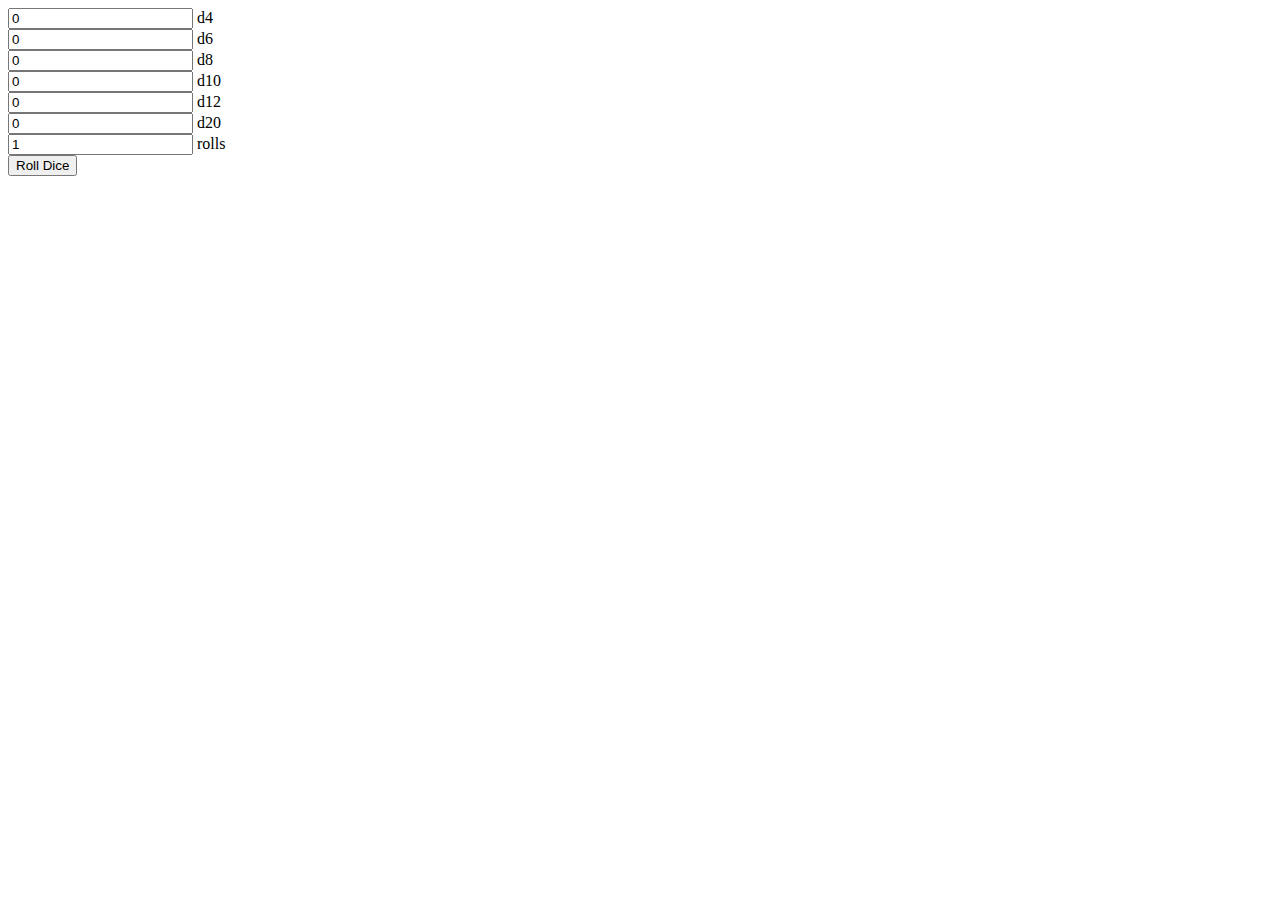
<file: Dice/Dice.html>
<html>

<head>
	<script src="Dice.js"></script>
</head>

<body>

	<input type="number" class="dice" id="4" min="0" value="0">
	<label for="4">d4</label><br>
	<input type="number" class="dice" id="6" min="0" value="0">
	<label for="6">d6</label><br>
	<input type="number" class="dice" id="8" min="0" value="0">
	<label for="8">d8</label><br>
	<input type="number" class="dice" id="10" min="0" value="0">
	<label for="10">d10</label><br>
	<input type="number" class="dice" id="12" min="0" value="0">
	<label for="12">d12</label><br>
	<input type="number" class="dice" id="20" min="0" value="0">
	<label for="20">d20</label><br>

	<input type="number" id="rolls" min="1" value="1">
	<label for="rolls">rolls</label><br>

	<button onclick="getInput()">Roll Dice</button>

</body>

</html>
</file>
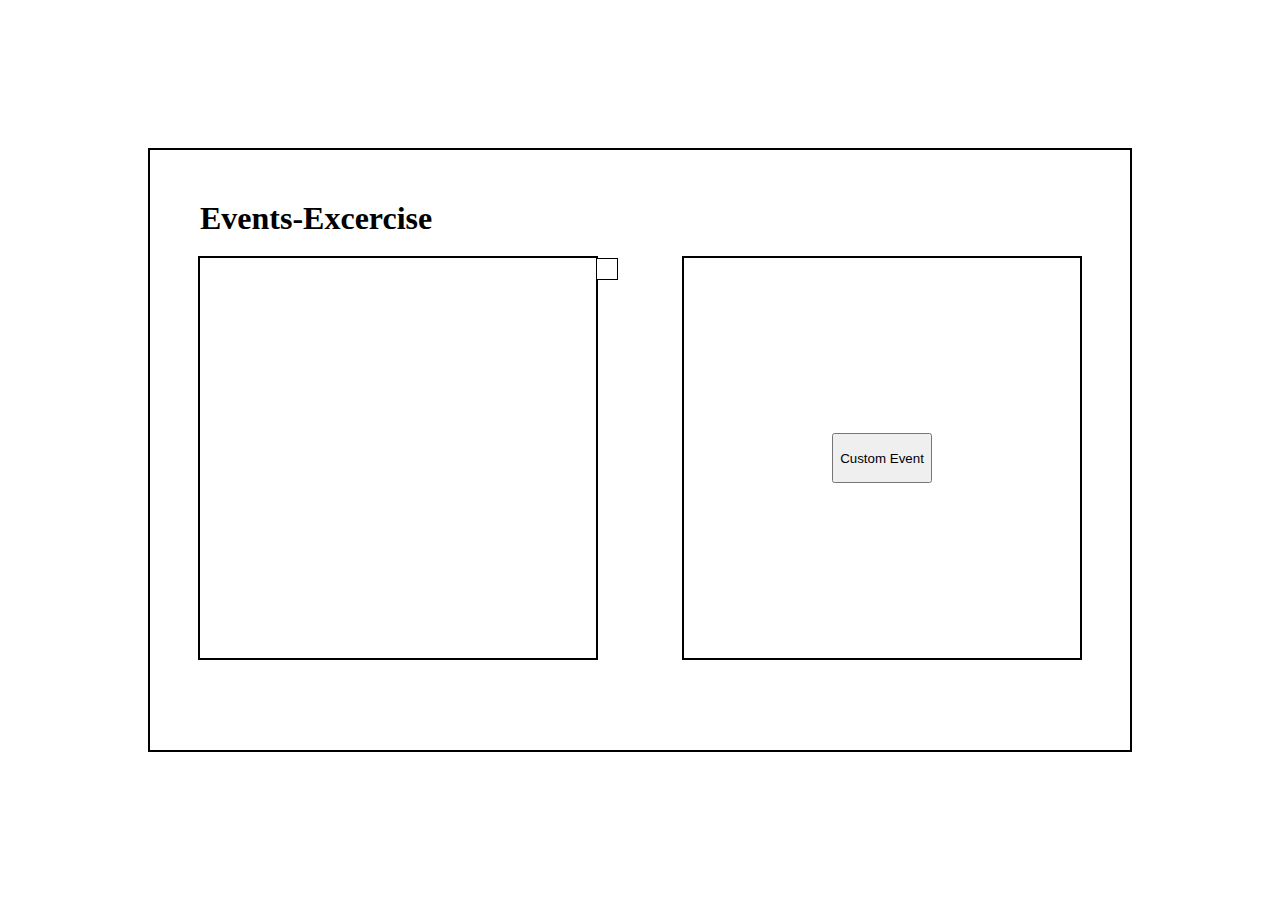
<file: EventInspector/EventInspector.html>
<html>
	<head>
		<link rel="stylesheet" href="EventInspector.css">
		<script src="EventInspector.js"></script>
	</head>
	<body>
		<h1>Events-Excercise</h1>
		<div name="div0">

		</div>
		<div name="div1">
			<button>Custom Event</button>
		</div>
		<span id="tooltip"></span>
	</body>
</html>
</file>
<file: EventInspector/EventInspector.css>
:root {
	--x: 0.5;
	--y: 0.5;
}

body {
	margin: 150px;
	padding: 50px;
	outline: 2px solid black;
}

div[name="div0"] {
	float: left;
	width: 45%;
	height: 80%;
	outline: 2px solid black;
}

div[name="div1"] {
	float: right;
	width: 45%;
	height: 80%;
	outline: 2px solid black;
	display: flex;
	align-items: center;
	justify-content: center;
}

button {
	width: 100px;
	height: 50px;
}

#tooltip {
	background-color: white;;
	position: fixed;
	padding: 10px;
	max-width: 250px;
	opacity: 1;
	border: 1px solid black;
}
</file>
